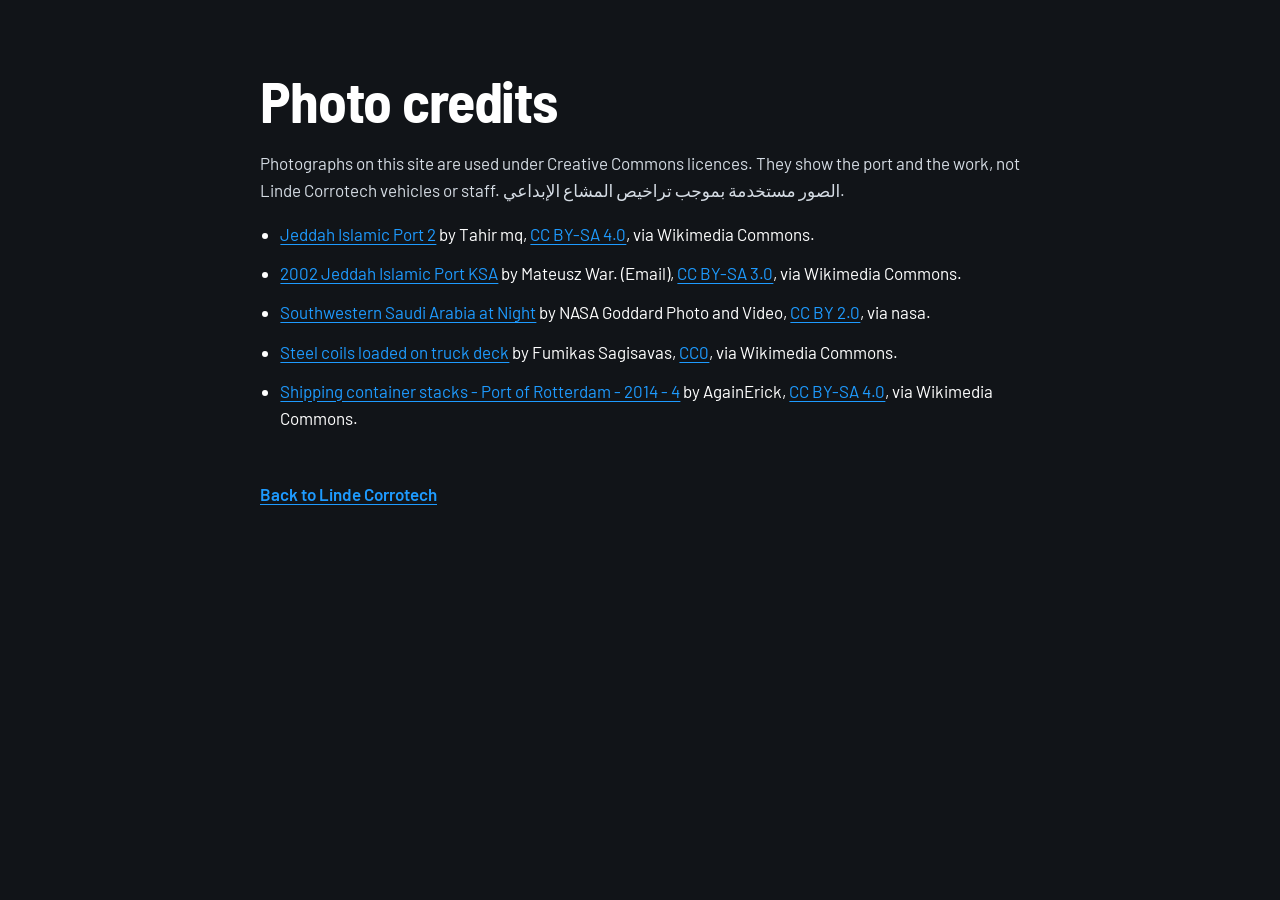
<file: website/credits.html>
<!doctype html>
<html lang="en">
<head>
<meta charset="utf-8">
<meta name="viewport" content="width=device-width, initial-scale=1">
<title>Photo credits | Linde Corrotech</title>
<meta name="robots" content="noindex, follow">
<link rel="icon" href="favicon.svg" type="image/svg+xml">
<link href="https://fonts.googleapis.com/css2?family=Barlow+Semi+Condensed:wght@700&family=Barlow:wght@400;600&display=swap" rel="stylesheet">
<style>
  body { margin: 0; background: #111418; color: #fff; font: 400 1.0625rem/1.6 Barlow, system-ui, sans-serif; }
  main { max-width: 760px; margin: 0 auto; padding: 72px 24px; }
  h1 { font: 700 clamp(2.4rem, 6vw, 3.6rem)/1 "Barlow Semi Condensed", sans-serif; letter-spacing: -0.02em; margin: 0 0 20px; }
  p { color: #d5dce4; } ul { padding-left: 1.2em; } li { margin: 12px 0; }
  a { color: #1e9bff; text-underline-offset: .2em; } a:focus-visible { outline: 2px solid #1e9bff; outline-offset: 3px; }
  .back { display: inline-block; margin-top: 32px; font-weight: 600; }
</style>
</head>
<body>
<main>
  <h1>Photo credits</h1>
  <p>Photographs on this site are used under Creative Commons licences. They show the port and the work, not Linde Corrotech vehicles or staff. الصور مستخدمة بموجب تراخيص المشاع الإبداعي.</p>
  <ul>
    <li><a href="https://commons.wikimedia.org/w/index.php?curid=78411180" rel="noopener">Jeddah Islamic Port 2</a> by Tahir mq, <a href="https://creativecommons.org/licenses/by-sa/4.0/" rel="noopener license">CC BY-SA 4.0</a>, via Wikimedia Commons.</li>
    <li><a href="https://commons.wikimedia.org/w/index.php?curid=86493339" rel="noopener">2002 Jeddah Islamic Port KSA</a> by Mateusz War. (Email), <a href="https://creativecommons.org/licenses/by-sa/3.0/" rel="noopener license">CC BY-SA 3.0</a>, via Wikimedia Commons.</li>
    <li><a href="https://www.flickr.com/photos/24662369@N07/9495028083" rel="noopener">Southwestern Saudi Arabia at Night</a> by NASA Goddard Photo and Video, <a href="https://creativecommons.org/licenses/by/2.0/" rel="noopener license">CC BY 2.0</a>, via nasa.</li>
    <li><a href="https://commons.wikimedia.org/w/index.php?curid=151720855" rel="noopener">Steel coils loaded on truck deck</a> by Fumikas Sagisavas, <a href="https://creativecommons.org/publicdomain/zero/1.0/deed.en/" rel="noopener license">CC0</a>, via Wikimedia Commons.</li>
    <li><a href="https://commons.wikimedia.org/w/index.php?curid=134181178" rel="noopener">Shipping container stacks - Port of Rotterdam - 2014 - 4</a> by AgainErick, <a href="https://creativecommons.org/licenses/by-sa/4.0/" rel="noopener license">CC BY-SA 4.0</a>, via Wikimedia Commons.</li>
  </ul>
  <a class="back" href="./">Back to Linde Corrotech</a>
</main>
</body>
</html>
</file>
